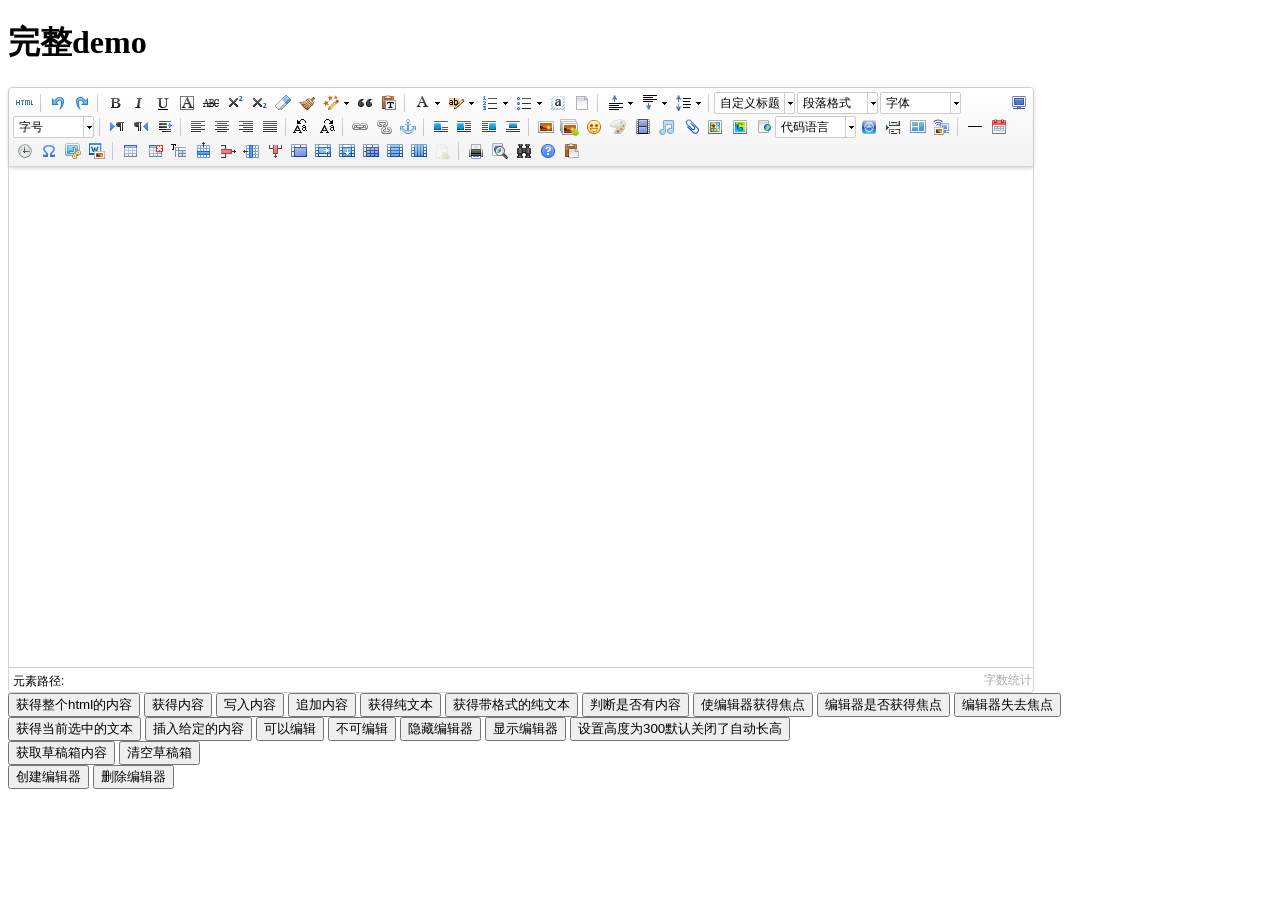
<file: static/ueditor/index.html>
<!DOCTYPE HTML PUBLIC "-//W3C//DTD HTML 4.01 Transitional//EN"
        "http://www.w3.org/TR/html4/loose.dtd">
<html>
<head>
    <title>完整demo</title>
    <meta http-equiv="Content-Type" content="text/html;charset=utf-8"/>
    <script type="text/javascript" charset="utf-8" src="ueditor.config.js"></script>
    <script type="text/javascript" charset="utf-8" src="ueditor.all.min.js"> </script>
    <!--建议手动加在语言，避免在ie下有时因为加载语言失败导致编辑器加载失败-->
    <!--这里加载的语言文件会覆盖你在配置项目里添加的语言类型，比如你在配置项目里配置的是英文，这里加载的中文，那最后就是中文-->
    <script type="text/javascript" charset="utf-8" src="lang/zh-cn/zh-cn.js"></script>

    <style type="text/css">
        div{
            width:100%;
        }
    </style>
</head>
<body>
<div>
    <h1>完整demo</h1>
    <script id="editor" type="text/plain" style="width:1024px;height:500px;"></script>
</div>
<div id="btns">
    <div>
        <button onclick="getAllHtml()">获得整个html的内容</button>
        <button onclick="getContent()">获得内容</button>
        <button onclick="setContent()">写入内容</button>
        <button onclick="setContent(true)">追加内容</button>
        <button onclick="getContentTxt()">获得纯文本</button>
        <button onclick="getPlainTxt()">获得带格式的纯文本</button>
        <button onclick="hasContent()">判断是否有内容</button>
        <button onclick="setFocus()">使编辑器获得焦点</button>
        <button onmousedown="isFocus(event)">编辑器是否获得焦点</button>
        <button onmousedown="setblur(event)" >编辑器失去焦点</button>

    </div>
    <div>
        <button onclick="getText()">获得当前选中的文本</button>
        <button onclick="insertHtml()">插入给定的内容</button>
        <button id="enable" onclick="setEnabled()">可以编辑</button>
        <button onclick="setDisabled()">不可编辑</button>
        <button onclick=" UE.getEditor('editor').setHide()">隐藏编辑器</button>
        <button onclick=" UE.getEditor('editor').setShow()">显示编辑器</button>
        <button onclick=" UE.getEditor('editor').setHeight(300)">设置高度为300默认关闭了自动长高</button>
    </div>

    <div>
        <button onclick="getLocalData()" >获取草稿箱内容</button>
        <button onclick="clearLocalData()" >清空草稿箱</button>
    </div>

</div>
<div>
    <button onclick="createEditor()">
    创建编辑器</button>
    <button onclick="deleteEditor()">
    删除编辑器</button>
</div>

<script type="text/javascript">

    //实例化编辑器
    //建议使用工厂方法getEditor创建和引用编辑器实例，如果在某个闭包下引用该编辑器，直接调用UE.getEditor('editor')就能拿到相关的实例
    var ue = UE.getEditor('editor');


    function isFocus(e){
        alert(UE.getEditor('editor').isFocus());
        UE.dom.domUtils.preventDefault(e)
    }
    function setblur(e){
        UE.getEditor('editor').blur();
        UE.dom.domUtils.preventDefault(e)
    }
    function insertHtml() {
        var value = prompt('插入html代码', '');
        UE.getEditor('editor').execCommand('insertHtml', value)
    }
    function createEditor() {
        enableBtn();
        UE.getEditor('editor');
    }
    function getAllHtml() {
        alert(UE.getEditor('editor').getAllHtml())
    }
    function getContent() {
        var arr = [];
        arr.push("使用editor.getContent()方法可以获得编辑器的内容");
        arr.push("内容为：");
        arr.push(UE.getEditor('editor').getContent());
        alert(arr.join("\n"));
    }
    function getPlainTxt() {
        var arr = [];
        arr.push("使用editor.getPlainTxt()方法可以获得编辑器的带格式的纯文本内容");
        arr.push("内容为：");
        arr.push(UE.getEditor('editor').getPlainTxt());
        alert(arr.join('\n'))
    }
    function setContent(isAppendTo) {
        var arr = [];
        arr.push("使用editor.setContent('欢迎使用ueditor')方法可以设置编辑器的内容");
        UE.getEditor('editor').setContent('欢迎使用ueditor', isAppendTo);
        alert(arr.join("\n"));
    }
    function setDisabled() {
        UE.getEditor('editor').setDisabled('fullscreen');
        disableBtn("enable");
    }

    function setEnabled() {
        UE.getEditor('editor').setEnabled();
        enableBtn();
    }

    function getText() {
        //当你点击按钮时编辑区域已经失去了焦点，如果直接用getText将不会得到内容，所以要在选回来，然后取得内容
        var range = UE.getEditor('editor').selection.getRange();
        range.select();
        var txt = UE.getEditor('editor').selection.getText();
        alert(txt)
    }

    function getContentTxt() {
        var arr = [];
        arr.push("使用editor.getContentTxt()方法可以获得编辑器的纯文本内容");
        arr.push("编辑器的纯文本内容为：");
        arr.push(UE.getEditor('editor').getContentTxt());
        alert(arr.join("\n"));
    }
    function hasContent() {
        var arr = [];
        arr.push("使用editor.hasContents()方法判断编辑器里是否有内容");
        arr.push("判断结果为：");
        arr.push(UE.getEditor('editor').hasContents());
        alert(arr.join("\n"));
    }
    function setFocus() {
        UE.getEditor('editor').focus();
    }
    function deleteEditor() {
        disableBtn();
        UE.getEditor('editor').destroy();
    }
    function disableBtn(str) {
        var div = document.getElementById('btns');
        var btns = UE.dom.domUtils.getElementsByTagName(div, "button");
        for (var i = 0, btn; btn = btns[i++];) {
            if (btn.id == str) {
                UE.dom.domUtils.removeAttributes(btn, ["disabled"]);
            } else {
                btn.setAttribute("disabled", "true");
            }
        }
    }
    function enableBtn() {
        var div = document.getElementById('btns');
        var btns = UE.dom.domUtils.getElementsByTagName(div, "button");
        for (var i = 0, btn; btn = btns[i++];) {
            UE.dom.domUtils.removeAttributes(btn, ["disabled"]);
        }
    }

    function getLocalData () {
        alert(UE.getEditor('editor').execCommand( "getlocaldata" ));
    }

    function clearLocalData () {
        UE.getEditor('editor').execCommand( "clearlocaldata" );
        alert("已清空草稿箱")
    }
</script>
</body>
</html>
</file>
